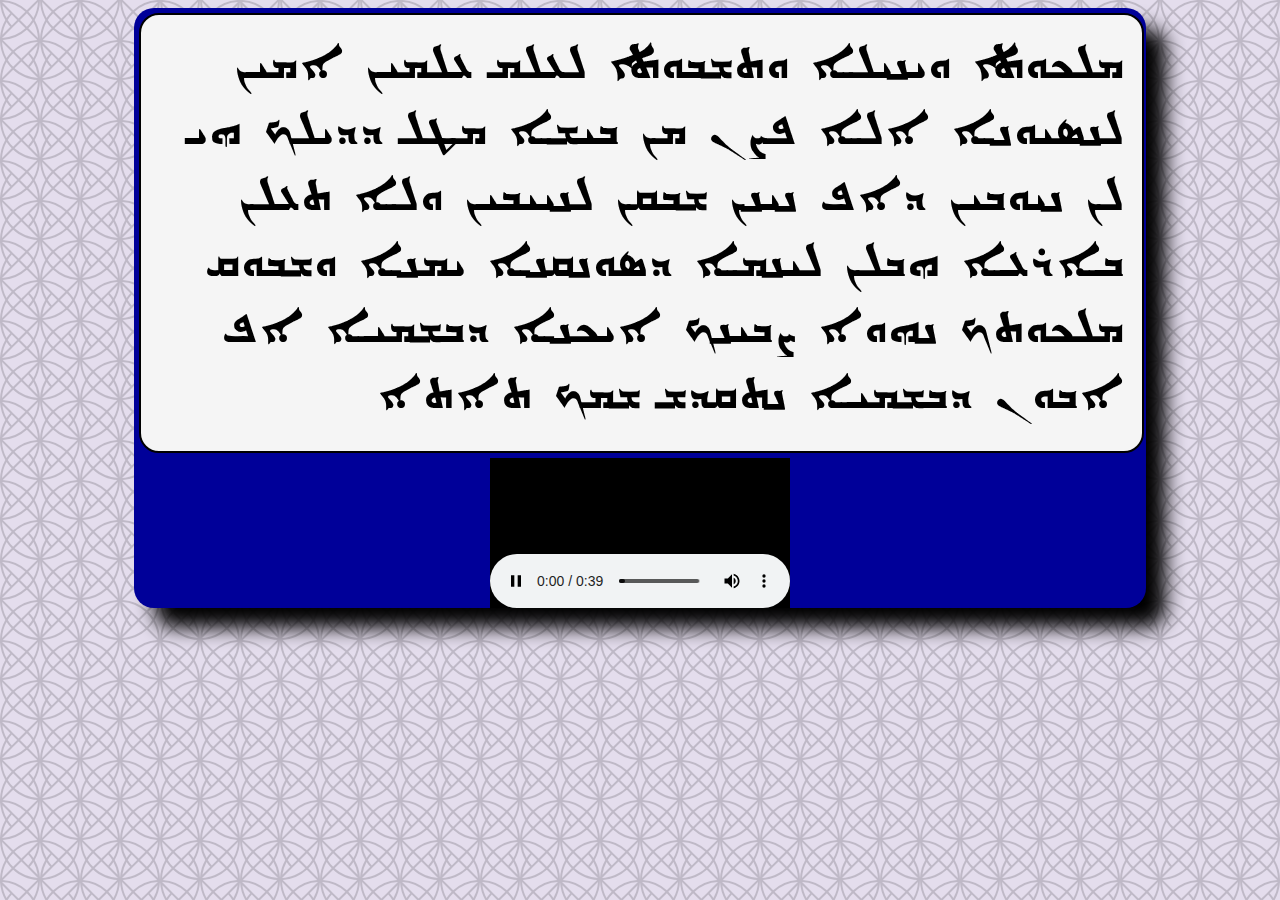
<file: index.html>
<!DOCTYPE html>
<html lang="en">
<head>
    <meta charset="UTF-8">
    <meta name="viewport" content="width=device-width, initial-scale=1.0">
    <title>Document</title>
    <link rel="stylesheet" href="style.css">
</head>
<body>
    <!-- <div class="syriac" id="estrangelo-alphabet">
    </div> -->

    <div id="wrapper">

        <div id="ofwrapper">
            <div class="syriac" id="our-father"> 
            </div>

            <div id="ofiframe">
                <iframe src="assets/audio/The Lord's Prayer - Native Aramaic Speaker.mp3" frameborder="0"></iframe>
            </div>
        </div>
        
    </div>
    <script src="app.js"></script>
</body>
</html>
</file>
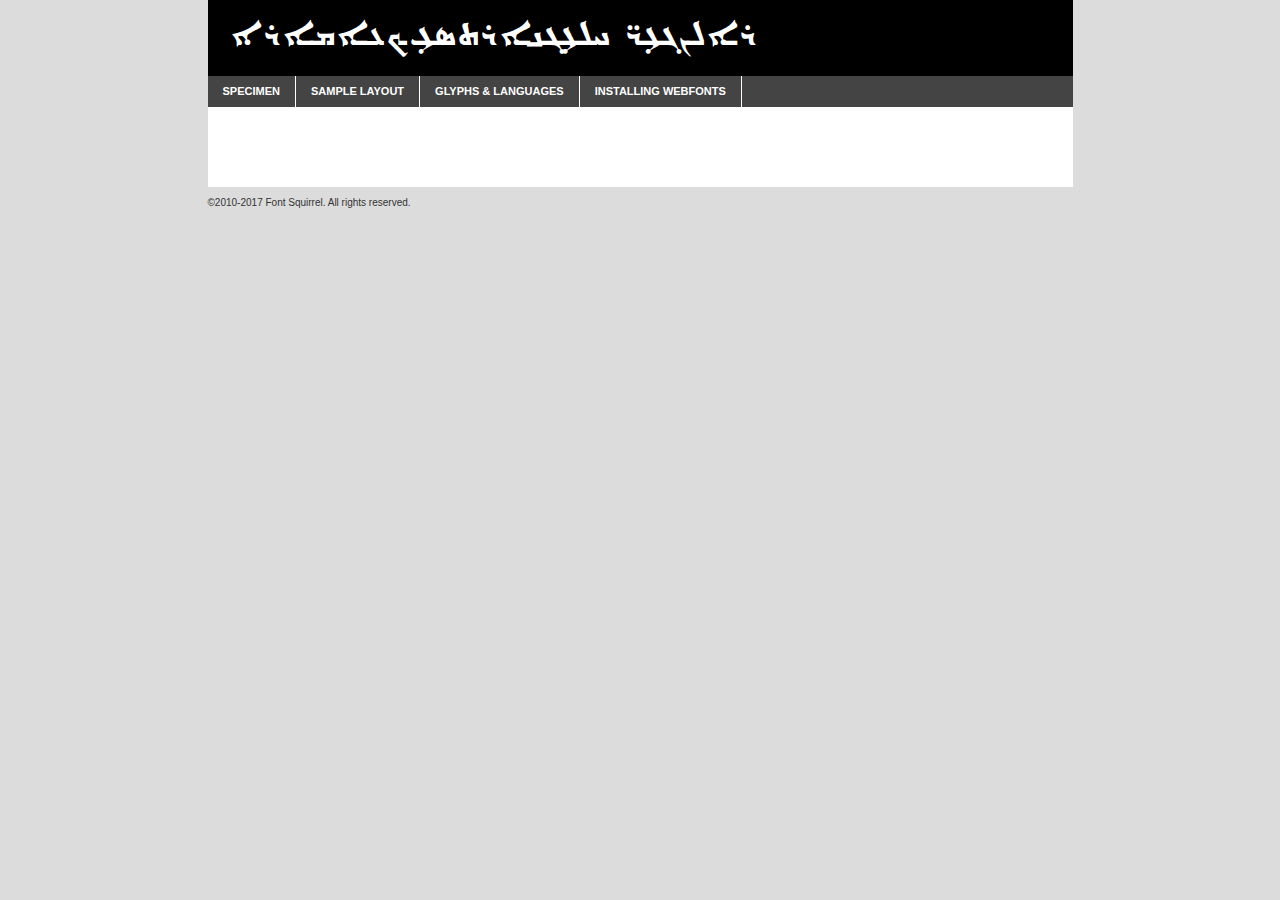
<file: webfontkit-20230824-175422/aramaicestrangelo-demo.html>
<!DOCTYPE html PUBLIC "-//W3C//DTD XHTML 1.0 Transitional//EN"
        "http://www.w3.org/TR/xhtml1/DTD/xhtml1-transitional.dtd">

<html xmlns="http://www.w3.org/1999/xhtml" xml:lang="en" lang="en">
<head>
    <meta http-equiv="Content-Type" content="text/html; charset=utf-8"/>
    <script src="http://ajax.googleapis.com/ajax/libs/jquery/1.7.2/jquery.min.js" type="text/javascript" charset="utf-8"></script>
    <script type="text/javascript">
		(function($) {
			$.fn.easyTabs = function(option) {
				var param = jQuery.extend({ fadeSpeed: 'fast', defaultContent: 1, activeClass: 'active' }, option);
				$(this).each(function() {
					var thisId = '#' + this.id;
					if ( param.defaultContent == '' )
					{
						param.defaultContent = 1;
					}
					if ( typeof param.defaultContent == 'number' )
					{
						var defaultTab = $(thisId + ' .tabs li:eq(' + (param.defaultContent - 1) + ') a').attr('href').substr(1);
					}
					else
					{
						var defaultTab = param.defaultContent;
					}
					$(thisId + ' .tabs li a').each(function() {
						var tabToHide = $(this).attr('href').substr(1);
						$('#' + tabToHide).addClass('easytabs-tab-content');
					});
					hideAll();
					changeContent(defaultTab);

					function hideAll() {$(thisId + ' .easytabs-tab-content').hide();}

					function changeContent(tabId)
					{
						hideAll();
						$(thisId + ' .tabs li').removeClass(param.activeClass);
						$(thisId + ' .tabs li a[href=#' + tabId + ']').closest('li').addClass(param.activeClass);
						if ( param.fadeSpeed != 'none' )
						{
							$(thisId + ' #' + tabId).fadeIn(param.fadeSpeed);
						}
						else
						{
							$(thisId + ' #' + tabId).show();
						}
					}

					$(thisId + ' .tabs li').click(function() {
						var tabId = $(this).find('a').attr('href').substr(1);
						changeContent(tabId);
						return false;
					});
				});
			}
		})(jQuery);
    </script>
    <link rel="stylesheet" href="specimen_files/specimen_stylesheet.css" type="text/css" charset="utf-8"/>
    <link rel="stylesheet" href="stylesheet.css" type="text/css" charset="utf-8"/>

    <style type="text/css">
        		body {
			font-family: 'aramaicestrangeloregular';
        		}

            </style>

    <title>AramaicEstrangelo Regular Specimen</title>


    <script type="text/javascript" charset="utf-8">
		$(document).ready(function() {
			$('#container').easyTabs({ defaultContent: 1 });
		});
    </script>
</head>

<body>
<div id="container">
    <div id="header">
		AramaicEstrangelo Regular    </div>
    <ul class="tabs">
        <li><a href="#specimen">Specimen</a></li>
        <li><a href="#layout">Sample Layout</a></li>
		        <li><a href="#glyphs">Glyphs &amp; Languages</a></li>
        <li><a href="#installing">Installing Webfonts</a></li>

    </ul>

    <div id="main_content">


        <div id="specimen">

            <div class="section">
                <div class="grid12 firstcol">
                    <div class="huge">AaBb</div>
                </div>
            </div>

            <div class="section">
                <div class="glyph_range">A&#x200B;B&#x200b;C&#x200b;D&#x200b;E&#x200b;F&#x200b;G&#x200b;H&#x200b;I&#x200b;J&#x200b;K&#x200b;L&#x200b;M&#x200b;N&#x200b;O&#x200b;P&#x200b;Q&#x200b;R&#x200b;S&#x200b;T&#x200b;U&#x200b;V&#x200b;W&#x200b;X&#x200b;Y&#x200b;Z&#x200b;a&#x200b;b&#x200b;c&#x200b;d&#x200b;e&#x200b;f&#x200b;g&#x200b;h&#x200b;i&#x200b;j&#x200b;k&#x200b;l&#x200b;m&#x200b;n&#x200b;o&#x200b;p&#x200b;q&#x200b;r&#x200b;s&#x200b;t&#x200b;u&#x200b;v&#x200b;w&#x200b;x&#x200b;y&#x200b;z&#x200b;1&#x200b;2&#x200b;3&#x200b;4&#x200b;5&#x200b;6&#x200b;7&#x200b;8&#x200b;9&#x200b;0&#x200b;&amp;&#x200b;.&#x200b;,&#x200b;?&#x200b;!&#x200b;&#64;&#x200b;(&#x200b;)&#x200b;#&#x200b;$&#x200b;%&#x200b;*&#x200b;+&#x200b;-&#x200b;=&#x200b;:&#x200b;;</div>
            </div>
            <div class="section">
                <div class="grid12 firstcol">
                    <table class="sample_table">
                        <tr>
                            <td>10</td>
                            <td class="size10">abcdefghijklmnopqrstuvwxyzABCDEFGHIJKLMNOPQRSTUVWXYZ0123456789abcdefghijklmnopqrstuvwxyzABCDEFGHIJKLMNOPQRSTUVWXYZ0123456789abcdefghijklmnopqrstuvwxyzABCDEFGHIJKLMNOPQRSTUVWXYZ</td>
                        </tr>
                        <tr>
                            <td>11</td>
                            <td class="size11">abcdefghijklmnopqrstuvwxyzABCDEFGHIJKLMNOPQRSTUVWXYZ0123456789abcdefghijklmnopqrstuvwxyzABCDEFGHIJKLMNOPQRSTUVWXYZ0123456789abcdefghijklmnopqrstuvwxyzABCDEFGHIJKLMNOPQRSTUVWXYZ</td>
                        </tr>
                        <tr>
                            <td>12</td>
                            <td class="size12">abcdefghijklmnopqrstuvwxyzABCDEFGHIJKLMNOPQRSTUVWXYZ0123456789abcdefghijklmnopqrstuvwxyzABCDEFGHIJKLMNOPQRSTUVWXYZ0123456789abcdefghijklmnopqrstuvwxyzABCDEFGHIJKLMNOPQRSTUVWXYZ</td>
                        </tr>
                        <tr>
                            <td>13</td>
                            <td class="size13">abcdefghijklmnopqrstuvwxyzABCDEFGHIJKLMNOPQRSTUVWXYZ0123456789abcdefghijklmnopqrstuvwxyzABCDEFGHIJKLMNOPQRSTUVWXYZ0123456789abcdefghijklmnopqrstuvwxyzABCDEFGHIJKLMNOPQRSTUVWXYZ</td>
                        </tr>
                        <tr>
                            <td>14</td>
                            <td class="size14">abcdefghijklmnopqrstuvwxyzABCDEFGHIJKLMNOPQRSTUVWXYZ0123456789abcdefghijklmnopqrstuvwxyzABCDEFGHIJKLMNOPQRSTUVWXYZ0123456789abcdefghijklmnopqrstuvwxyzABCDEFGHIJKLMNOPQRSTUVWXYZ</td>
                        </tr>
                        <tr>
                            <td>16</td>
                            <td class="size16">abcdefghijklmnopqrstuvwxyzABCDEFGHIJKLMNOPQRSTUVWXYZ0123456789abcdefghijklmnopqrstuvwxyzABCDEFGHIJKLMNOPQRSTUVWXYZ</td>
                        </tr>
                        <tr>
                            <td>18</td>
                            <td class="size18">abcdefghijklmnopqrstuvwxyzABCDEFGHIJKLMNOPQRSTUVWXYZ0123456789abcdefghijklmnopqrstuvwxyzABCDEFGHIJKLMNOPQRSTUVWXYZ</td>
                        </tr>
                        <tr>
                            <td>20</td>
                            <td class="size20">abcdefghijklmnopqrstuvwxyzABCDEFGHIJKLMNOPQRSTUVWXYZ0123456789abcdefghijklmnopqrstuvwxyzABCDEFGHIJKLMNOPQRSTUVWXYZ</td>
                        </tr>
                        <tr>
                            <td>24</td>
                            <td class="size24">abcdefghijklmnopqrstuvwxyzABCDEFGHIJKLMNOPQRSTUVWXYZ0123456789abcdefghijklmnopqrstuvwxyzABCDEFGHIJKLMNOPQRSTUVWXYZ</td>
                        </tr>
                        <tr>
                            <td>30</td>
                            <td class="size30">abcdefghijklmnopqrstuvwxyzABCDEFGHIJKLMNOPQRSTUVWXYZ0123456789abcdefghijklmnopqrstuvwxyzABCDEFGHIJKLMNOPQRSTUVWXYZ</td>
                        </tr>
                        <tr>
                            <td>36</td>
                            <td class="size36">abcdefghijklmnopqrstuvwxyzABCDEFGHIJKLMNOPQRSTUVWXYZ0123456789abcdefghijklmnopqrstuvwxyzABCDEFGHIJKLMNOPQRSTUVWXYZ</td>
                        </tr>
                        <tr>
                            <td>48</td>
                            <td class="size48">abcdefghijklmnopqrstuvwxyzABCDEFGHIJKLMNOPQRSTUVWXYZ0123456789abcdefghijklmnopqrstuvwxyzABCDEFGHIJKLMNOPQRSTUVWXYZ</td>
                        </tr>
                        <tr>
                            <td>60</td>
                            <td class="size60">abcdefghijklmnopqrstuvwxyzABCDEFGHIJKLMNOPQRSTUVWXYZ0123456789abcdefghijklmnopqrstuvwxyzABCDEFGHIJKLMNOPQRSTUVWXYZ</td>
                        </tr>
                        <tr>
                            <td>72</td>
                            <td class="size72">abcdefghijklmnopqrstuvwxyzABCDEFGHIJKLMNOPQRSTUVWXYZ0123456789abcdefghijklmnopqrstuvwxyzABCDEFGHIJKLMNOPQRSTUVWXYZ</td>
                        </tr>
                        <tr>
                            <td>90</td>
                            <td class="size90">abcdefghijklmnopqrstuvwxyzABCDEFGHIJKLMNOPQRSTUVWXYZ0123456789abcdefghijklmnopqrstuvwxyzABCDEFGHIJKLMNOPQRSTUVWXYZ</td>
                        </tr>
                    </table>

                </div>

            </div>


            <div class="section" id="bodycomparison">


                <div id="xheight">
                    <div class="fontbody">&#x25FC;&#x25FC;&#x25FC;&#x25FC;&#x25FC;&#x25FC;&#x25FC;&#x25FC;&#x25FC;&#x25FC;&#x25FC;&#x25FC;&#x25FC;&#x25FC;&#x25FC;&#x25FC;&#x25FC;&#x25FC;&#x25FC;&#x25FC;&#x25FC;&#x25FC;&#x25FC;&#x25FC;&#x25FC;&#x25FC;&#x25FC;&#x25FC;&#x25FC;&#x25FC;&#x25FC;&#x25FC;&#x25FC;&#x25FC;&#x25FC;&#x25FC;&#x25FC;&#x25FC;&#x25FC;&#x25FC;&#x25FC;&#x25FC;&#x25FC;&#x25FC;&#x25FC;&#x25FC;&#x25FC;&#x25FC;&#x25FC;&#x25FC;&#x25FC;&#x25FC;&#x25FC;&#x25FC;&#x25FC;&#x25FC;&#x25FC;&#x25FC;&#x25FC;&#x25FC;&#x25FC;&#x25FC;&#x25FC;&#x25FC;&#x25FC;&#x25FC;&#x25FC;&#x25FC;&#x25FC;&#x25FC;&#x25FC;&#x25FC;&#x25FC;&#x25FC;&#x25FC;&#x25FC;&#x25FC;&#x25FC;&#x25FC;&#x25FC;&#x25FC;&#x25FC;&#x25FC;&#x25FC;&#x25FC;&#x25FC;&#x25FC;&#x25FC;&#x25FC;&#x25FC;&#x25FC;&#x25FC;&#x25FC;&#x25FC;&#x25FC;&#x25FC;&#x25FC;&#x25FC;&#x25FC;body</div>
                    <div class="arialbody">body</div>
                    <div class="verdanabody">body</div>
                    <div class="georgiabody">body</div>
                </div>
                <div class="fontbody" style="z-index:1">
                    body<span>AramaicEstrangelo Regular</span>
                </div>
                <div class="arialbody" style="z-index:1">
                    body<span>Arial</span>
                </div>
                <div class="verdanabody" style="z-index:1">
                    body<span>Verdana</span>
                </div>
                <div class="georgiabody" style="z-index:1">
                    body<span>Georgia</span>
                </div>


            </div>


            <div class="section psample psample_row1" id="">

                <div class="grid2 firstcol">
                    <p class="size10"><span>10.</span>Aenean lacinia bibendum nulla sed consectetur. Fusce dapibus, tellus ac cursus commodo, tortor mauris condimentum nibh, ut fermentum massa justo sit amet risus. Nullam id dolor id nibh ultricies vehicula ut id elit. Cum sociis natoque penatibus et magnis dis parturient montes, nascetur ridiculus mus. Nulla vitae elit libero, a pharetra augue.</p>

                </div>
                <div class="grid3">
                    <p class="size11"><span>11.</span>Aenean lacinia bibendum nulla sed consectetur. Fusce dapibus, tellus ac cursus commodo, tortor mauris condimentum nibh, ut fermentum massa justo sit amet risus. Nullam id dolor id nibh ultricies vehicula ut id elit. Cum sociis natoque penatibus et magnis dis parturient montes, nascetur ridiculus mus. Nulla vitae elit libero, a pharetra augue.</p>

                </div>
                <div class="grid3">
                    <p class="size12"><span>12.</span>Aenean lacinia bibendum nulla sed consectetur. Fusce dapibus, tellus ac cursus commodo, tortor mauris condimentum nibh, ut fermentum massa justo sit amet risus. Nullam id dolor id nibh ultricies vehicula ut id elit. Cum sociis natoque penatibus et magnis dis parturient montes, nascetur ridiculus mus. Nulla vitae elit libero, a pharetra augue.</p>

                </div>
                <div class="grid4">
                    <p class="size13"><span>13.</span>Aenean lacinia bibendum nulla sed consectetur. Fusce dapibus, tellus ac cursus commodo, tortor mauris condimentum nibh, ut fermentum massa justo sit amet risus. Nullam id dolor id nibh ultricies vehicula ut id elit. Cum sociis natoque penatibus et magnis dis parturient montes, nascetur ridiculus mus. Nulla vitae elit libero, a pharetra augue.</p>

                </div>
                <div class="white_blend"></div>

            </div>
            <div class="section psample psample_row2" id="">
                <div class="grid3 firstcol">
                    <p class="size14"><span>14.</span>Aenean lacinia bibendum nulla sed consectetur. Fusce dapibus, tellus ac cursus commodo, tortor mauris condimentum nibh, ut fermentum massa justo sit amet risus. Nullam id dolor id nibh ultricies vehicula ut id elit. Cum sociis natoque penatibus et magnis dis parturient montes, nascetur ridiculus mus. Nulla vitae elit libero, a pharetra augue.</p>

                </div>
                <div class="grid4">
                    <p class="size16"><span>16.</span>Aenean lacinia bibendum nulla sed consectetur. Fusce dapibus, tellus ac cursus commodo, tortor mauris condimentum nibh, ut fermentum massa justo sit amet risus. Nullam id dolor id nibh ultricies vehicula ut id elit. Cum sociis natoque penatibus et magnis dis parturient montes, nascetur ridiculus mus. Nulla vitae elit libero, a pharetra augue.</p>

                </div>
                <div class="grid5">
                    <p class="size18"><span>18.</span>Aenean lacinia bibendum nulla sed consectetur. Fusce dapibus, tellus ac cursus commodo, tortor mauris condimentum nibh, ut fermentum massa justo sit amet risus. Nullam id dolor id nibh ultricies vehicula ut id elit. Cum sociis natoque penatibus et magnis dis parturient montes, nascetur ridiculus mus. Nulla vitae elit libero, a pharetra augue.</p>

                </div>

                <div class="white_blend"></div>

            </div>

            <div class="section psample psample_row3" id="">
                <div class="grid5 firstcol">
                    <p class="size20"><span>20.</span>Aenean lacinia bibendum nulla sed consectetur. Fusce dapibus, tellus ac cursus commodo, tortor mauris condimentum nibh, ut fermentum massa justo sit amet risus. Nullam id dolor id nibh ultricies vehicula ut id elit. Cum sociis natoque penatibus et magnis dis parturient montes, nascetur ridiculus mus. Nulla vitae elit libero, a pharetra augue.</p>
                </div>
                <div class="grid7">
                    <p class="size24"><span>24.</span>Aenean lacinia bibendum nulla sed consectetur. Fusce dapibus, tellus ac cursus commodo, tortor mauris condimentum nibh, ut fermentum massa justo sit amet risus. Nullam id dolor id nibh ultricies vehicula ut id elit. Cum sociis natoque penatibus et magnis dis parturient montes, nascetur ridiculus mus. Nulla vitae elit libero, a pharetra augue.</p>
                </div>

                <div class="white_blend"></div>

            </div>

            <div class="section psample psample_row4" id="">
                <div class="grid12 firstcol">
                    <p class="size30"><span>30.</span>Aenean lacinia bibendum nulla sed consectetur. Fusce dapibus, tellus ac cursus commodo, tortor mauris condimentum nibh, ut fermentum massa justo sit amet risus. Nullam id dolor id nibh ultricies vehicula ut id elit. Cum sociis natoque penatibus et magnis dis parturient montes, nascetur ridiculus mus. Nulla vitae elit libero, a pharetra augue.</p>
                </div>
                <div class="white_blend"></div>

            </div>


            <div class="section psample psample_row1 fullreverse">
                <div class="grid2 firstcol">
                    <p class="size10"><span>10.</span>Aenean lacinia bibendum nulla sed consectetur. Fusce dapibus, tellus ac cursus commodo, tortor mauris condimentum nibh, ut fermentum massa justo sit amet risus. Nullam id dolor id nibh ultricies vehicula ut id elit. Cum sociis natoque penatibus et magnis dis parturient montes, nascetur ridiculus mus. Nulla vitae elit libero, a pharetra augue.</p>

                </div>
                <div class="grid3">
                    <p class="size11"><span>11.</span>Aenean lacinia bibendum nulla sed consectetur. Fusce dapibus, tellus ac cursus commodo, tortor mauris condimentum nibh, ut fermentum massa justo sit amet risus. Nullam id dolor id nibh ultricies vehicula ut id elit. Cum sociis natoque penatibus et magnis dis parturient montes, nascetur ridiculus mus. Nulla vitae elit libero, a pharetra augue.</p>

                </div>
                <div class="grid3">
                    <p class="size12"><span>12.</span>Aenean lacinia bibendum nulla sed consectetur. Fusce dapibus, tellus ac cursus commodo, tortor mauris condimentum nibh, ut fermentum massa justo sit amet risus. Nullam id dolor id nibh ultricies vehicula ut id elit. Cum sociis natoque penatibus et magnis dis parturient montes, nascetur ridiculus mus. Nulla vitae elit libero, a pharetra augue.</p>

                </div>
                <div class="grid4">
                    <p class="size13"><span>13.</span>Aenean lacinia bibendum nulla sed consectetur. Fusce dapibus, tellus ac cursus commodo, tortor mauris condimentum nibh, ut fermentum massa justo sit amet risus. Nullam id dolor id nibh ultricies vehicula ut id elit. Cum sociis natoque penatibus et magnis dis parturient montes, nascetur ridiculus mus. Nulla vitae elit libero, a pharetra augue.</p>

                </div>
                <div class="black_blend"></div>

            </div>

            <div class="section psample psample_row2 fullreverse">
                <div class="grid3 firstcol">
                    <p class="size14"><span>14.</span>Aenean lacinia bibendum nulla sed consectetur. Fusce dapibus, tellus ac cursus commodo, tortor mauris condimentum nibh, ut fermentum massa justo sit amet risus. Nullam id dolor id nibh ultricies vehicula ut id elit. Cum sociis natoque penatibus et magnis dis parturient montes, nascetur ridiculus mus. Nulla vitae elit libero, a pharetra augue.</p>

                </div>
                <div class="grid4">
                    <p class="size16"><span>16.</span>Aenean lacinia bibendum nulla sed consectetur. Fusce dapibus, tellus ac cursus commodo, tortor mauris condimentum nibh, ut fermentum massa justo sit amet risus. Nullam id dolor id nibh ultricies vehicula ut id elit. Cum sociis natoque penatibus et magnis dis parturient montes, nascetur ridiculus mus. Nulla vitae elit libero, a pharetra augue.</p>

                </div>
                <div class="grid5">
                    <p class="size18"><span>18.</span>Aenean lacinia bibendum nulla sed consectetur. Fusce dapibus, tellus ac cursus commodo, tortor mauris condimentum nibh, ut fermentum massa justo sit amet risus. Nullam id dolor id nibh ultricies vehicula ut id elit. Cum sociis natoque penatibus et magnis dis parturient montes, nascetur ridiculus mus. Nulla vitae elit libero, a pharetra augue.</p>

                </div>
                <div class="black_blend"></div>

            </div>

            <div class="section psample fullreverse psample_row3" id="">
                <div class="grid5 firstcol">
                    <p class="size20"><span>20.</span>Aenean lacinia bibendum nulla sed consectetur. Fusce dapibus, tellus ac cursus commodo, tortor mauris condimentum nibh, ut fermentum massa justo sit amet risus. Nullam id dolor id nibh ultricies vehicula ut id elit. Cum sociis natoque penatibus et magnis dis parturient montes, nascetur ridiculus mus. Nulla vitae elit libero, a pharetra augue.</p>
                </div>
                <div class="grid7">
                    <p class="size24"><span>24.</span>Aenean lacinia bibendum nulla sed consectetur. Fusce dapibus, tellus ac cursus commodo, tortor mauris condimentum nibh, ut fermentum massa justo sit amet risus. Nullam id dolor id nibh ultricies vehicula ut id elit. Cum sociis natoque penatibus et magnis dis parturient montes, nascetur ridiculus mus. Nulla vitae elit libero, a pharetra augue.</p>
                </div>

                <div class="black_blend"></div>

            </div>

            <div class="section psample fullreverse psample_row4" id="" style="border-bottom: 20px #000 solid;">
                <div class="grid12 firstcol">
                    <p class="size30"><span>30.</span>Aenean lacinia bibendum nulla sed consectetur. Fusce dapibus, tellus ac cursus commodo, tortor mauris condimentum nibh, ut fermentum massa justo sit amet risus. Nullam id dolor id nibh ultricies vehicula ut id elit. Cum sociis natoque penatibus et magnis dis parturient montes, nascetur ridiculus mus. Nulla vitae elit libero, a pharetra augue.</p>
                </div>
                <div class="black_blend"></div>

            </div>


        </div>

        <div id="layout">

            <div class="section">

                <div class="grid12 firstcol">
                    <h1>Lorem Ipsum Dolor</h1>
                    <h2>Etiam porta sem malesuada magna mollis euismod</h2>

                    <p class="byline">By <a href="#link">Aenean Lacinia</a></p>
                </div>
            </div>
            <div class="section">
                <div class="grid8 firstcol">
                    <p class="large">Donec sed odio dui. Morbi leo risus, porta ac consectetur ac, vestibulum at eros. Fusce dapibus, tellus ac cursus commodo, tortor mauris condimentum nibh, ut fermentum massa justo sit amet risus. </p>


                    <h3>Pellentesque ornare sem</h3>

                    <p>Maecenas sed diam eget risus varius blandit sit amet non magna. Maecenas faucibus mollis interdum. Donec ullamcorper nulla non metus auctor fringilla. Nullam id dolor id nibh ultricies vehicula ut id elit. Nullam id dolor id nibh ultricies vehicula ut id elit. </p>

                    <p>Aenean eu leo quam. Pellentesque ornare sem lacinia quam venenatis vestibulum. Lorem ipsum dolor sit amet, consectetur adipiscing elit. Cum sociis natoque penatibus et magnis dis parturient montes, nascetur ridiculus mus. </p>

                    <p>Nulla vitae elit libero, a pharetra augue. Praesent commodo cursus magna, vel scelerisque nisl consectetur et. Aenean lacinia bibendum nulla sed consectetur. </p>

                    <p>Nullam quis risus eget urna mollis ornare vel eu leo. Nullam quis risus eget urna mollis ornare vel eu leo. Maecenas sed diam eget risus varius blandit sit amet non magna. Donec ullamcorper nulla non metus auctor fringilla. </p>

                    <h3>Cras mattis consectetur</h3>

                    <p>Aenean eu leo quam. Pellentesque ornare sem lacinia quam venenatis vestibulum. Aenean lacinia bibendum nulla sed consectetur. Integer posuere erat a ante venenatis dapibus posuere velit aliquet. Cras mattis consectetur purus sit amet fermentum. </p>

                    <p>Nullam id dolor id nibh ultricies vehicula ut id elit. Nullam quis risus eget urna mollis ornare vel eu leo. Cras mattis consectetur purus sit amet fermentum.</p>
                </div>

                <div class="grid4 sidebar">

                    <div class="box reverse">
                        <p class="last">Nullam quis risus eget urna mollis ornare vel eu leo. Donec ullamcorper nulla non metus auctor fringilla. Cras mattis consectetur purus sit amet fermentum. Sed posuere consectetur est at lobortis. Lorem ipsum dolor sit amet, consectetur adipiscing elit. </p>
                    </div>

                    <p class="caption">Maecenas sed diam eget risus varius.</p>

                    <p>Vestibulum id ligula porta felis euismod semper. Integer posuere erat a ante venenatis dapibus posuere velit aliquet. Vestibulum id ligula porta felis euismod semper. Sed posuere consectetur est at lobortis. Maecenas sed diam eget risus varius blandit sit amet non magna. Fusce dapibus, tellus ac cursus commodo, tortor mauris condimentum nibh, ut fermentum massa justo sit amet risus. </p>


                    <p>Duis mollis, est non commodo luctus, nisi erat porttitor ligula, eget lacinia odio sem nec elit. Aenean lacinia bibendum nulla sed consectetur. Vivamus sagittis lacus vel augue laoreet rutrum faucibus dolor auctor. Aenean lacinia bibendum nulla sed consectetur. Nullam quis risus eget urna mollis ornare vel eu leo. </p>

                    <p>Praesent commodo cursus magna, vel scelerisque nisl consectetur et. Donec ullamcorper nulla non metus auctor fringilla. Maecenas faucibus mollis interdum. Fusce dapibus, tellus ac cursus commodo, tortor mauris condimentum nibh, ut fermentum massa justo sit amet risus. </p>

                </div>
            </div>

        </div>


		

        <div id="glyphs">
            <div class="section">
                <div class="grid12 firstcol">

                    <h1>Language Support</h1>
                    <p>The subset of AramaicEstrangelo Regular in this kit supports the following languages:<br/>

						English, Arrernte, Bislama, Cebuano, Fijian, Gilbertese, Hmong, Ibanag, Iloko_ilokano, Interglossa_glosa, Interlingua, Lojban, Norfolk_pitcairnese, Oromo, Rotokas, Seychelles_creole, Shona, Somali, Southern_ndebele, Swahili, Swati_swazi, Tok_pisin, Warlpiri, Xhosa, Zulu, Latinbasic, Ubasic, Demo                    </p>
                    <h1>Glyph Chart</h1>
                    <p>The subset of AramaicEstrangelo Regular in this kit includes all the glyphs listed below. Unicode entities are included above each glyph to help you insert individual characters into your layout.</p>
                    <div id="glyph_chart">

																				                                <div><p>&amp;#32;</p>&#32;</div>
																				                                <div><p>&amp;#33;</p>&#33;</div>
																				                                <div><p>&amp;#34;</p>&#34;</div>
																				                                <div><p>&amp;#35;</p>&#35;</div>
																				                                <div><p>&amp;#36;</p>&#36;</div>
																				                                <div><p>&amp;#37;</p>&#37;</div>
																				                                <div><p>&amp;#38;</p>&#38;</div>
																				                                <div><p>&amp;#39;</p>&#39;</div>
																				                                <div><p>&amp;#40;</p>&#40;</div>
																				                                <div><p>&amp;#41;</p>&#41;</div>
																				                                <div><p>&amp;#42;</p>&#42;</div>
																				                                <div><p>&amp;#43;</p>&#43;</div>
																				                                <div><p>&amp;#44;</p>&#44;</div>
																				                                <div><p>&amp;#45;</p>&#45;</div>
																				                                <div><p>&amp;#46;</p>&#46;</div>
																				                                <div><p>&amp;#47;</p>&#47;</div>
																				                                <div><p>&amp;#48;</p>&#48;</div>
																				                                <div><p>&amp;#49;</p>&#49;</div>
																				                                <div><p>&amp;#50;</p>&#50;</div>
																				                                <div><p>&amp;#51;</p>&#51;</div>
																				                                <div><p>&amp;#52;</p>&#52;</div>
																				                                <div><p>&amp;#53;</p>&#53;</div>
																				                                <div><p>&amp;#54;</p>&#54;</div>
																				                                <div><p>&amp;#55;</p>&#55;</div>
																				                                <div><p>&amp;#56;</p>&#56;</div>
																				                                <div><p>&amp;#57;</p>&#57;</div>
																				                                <div><p>&amp;#58;</p>&#58;</div>
																				                                <div><p>&amp;#59;</p>&#59;</div>
																				                                <div><p>&amp;#60;</p>&#60;</div>
																				                                <div><p>&amp;#61;</p>&#61;</div>
																				                                <div><p>&amp;#62;</p>&#62;</div>
																				                                <div><p>&amp;#63;</p>&#63;</div>
																				                                <div><p>&amp;#64;</p>&#64;</div>
																				                                <div><p>&amp;#65;</p>&#65;</div>
																				                                <div><p>&amp;#66;</p>&#66;</div>
																				                                <div><p>&amp;#67;</p>&#67;</div>
																				                                <div><p>&amp;#68;</p>&#68;</div>
																				                                <div><p>&amp;#69;</p>&#69;</div>
																				                                <div><p>&amp;#70;</p>&#70;</div>
																				                                <div><p>&amp;#71;</p>&#71;</div>
																				                                <div><p>&amp;#72;</p>&#72;</div>
																				                                <div><p>&amp;#73;</p>&#73;</div>
																				                                <div><p>&amp;#74;</p>&#74;</div>
																				                                <div><p>&amp;#75;</p>&#75;</div>
																				                                <div><p>&amp;#76;</p>&#76;</div>
																				                                <div><p>&amp;#77;</p>&#77;</div>
																				                                <div><p>&amp;#78;</p>&#78;</div>
																				                                <div><p>&amp;#79;</p>&#79;</div>
																				                                <div><p>&amp;#80;</p>&#80;</div>
																				                                <div><p>&amp;#81;</p>&#81;</div>
																				                                <div><p>&amp;#82;</p>&#82;</div>
																				                                <div><p>&amp;#83;</p>&#83;</div>
																				                                <div><p>&amp;#84;</p>&#84;</div>
																				                                <div><p>&amp;#85;</p>&#85;</div>
																				                                <div><p>&amp;#86;</p>&#86;</div>
																				                                <div><p>&amp;#87;</p>&#87;</div>
																				                                <div><p>&amp;#88;</p>&#88;</div>
																				                                <div><p>&amp;#89;</p>&#89;</div>
																				                                <div><p>&amp;#90;</p>&#90;</div>
																				                                <div><p>&amp;#91;</p>&#91;</div>
																				                                <div><p>&amp;#92;</p>&#92;</div>
																				                                <div><p>&amp;#93;</p>&#93;</div>
																				                                <div><p>&amp;#94;</p>&#94;</div>
																				                                <div><p>&amp;#95;</p>&#95;</div>
																				                                <div><p>&amp;#96;</p>&#96;</div>
																				                                <div><p>&amp;#97;</p>&#97;</div>
																				                                <div><p>&amp;#98;</p>&#98;</div>
																				                                <div><p>&amp;#99;</p>&#99;</div>
																				                                <div><p>&amp;#100;</p>&#100;</div>
																				                                <div><p>&amp;#101;</p>&#101;</div>
																				                                <div><p>&amp;#102;</p>&#102;</div>
																				                                <div><p>&amp;#103;</p>&#103;</div>
																				                                <div><p>&amp;#104;</p>&#104;</div>
																				                                <div><p>&amp;#105;</p>&#105;</div>
																				                                <div><p>&amp;#106;</p>&#106;</div>
																				                                <div><p>&amp;#107;</p>&#107;</div>
																				                                <div><p>&amp;#108;</p>&#108;</div>
																				                                <div><p>&amp;#109;</p>&#109;</div>
																				                                <div><p>&amp;#110;</p>&#110;</div>
																				                                <div><p>&amp;#111;</p>&#111;</div>
																				                                <div><p>&amp;#112;</p>&#112;</div>
																				                                <div><p>&amp;#113;</p>&#113;</div>
																				                                <div><p>&amp;#114;</p>&#114;</div>
																				                                <div><p>&amp;#115;</p>&#115;</div>
																				                                <div><p>&amp;#116;</p>&#116;</div>
																				                                <div><p>&amp;#117;</p>&#117;</div>
																				                                <div><p>&amp;#118;</p>&#118;</div>
																				                                <div><p>&amp;#119;</p>&#119;</div>
																				                                <div><p>&amp;#120;</p>&#120;</div>
																				                                <div><p>&amp;#121;</p>&#121;</div>
																				                                <div><p>&amp;#122;</p>&#122;</div>
																				                                <div><p>&amp;#123;</p>&#123;</div>
																				                                <div><p>&amp;#124;</p>&#124;</div>
																				                                <div><p>&amp;#125;</p>&#125;</div>
																				                                <div><p>&amp;#126;</p>&#126;</div>
																				                                <div><p>&amp;#160;</p>&#160;</div>
																				                                <div><p>&amp;#167;</p>&#167;</div>
																				                                <div><p>&amp;#171;</p>&#171;</div>
																				                                <div><p>&amp;#173;</p>&#173;</div>
																				                                <div><p>&amp;#176;</p>&#176;</div>
																				                                <div><p>&amp;#180;</p>&#180;</div>
																				                                <div><p>&amp;#187;</p>&#187;</div>
																				                                <div><p>&amp;#196;</p>&#196;</div>
																				                                <div><p>&amp;#220;</p>&#220;</div>
																				                                <div><p>&amp;#223;</p>&#223;</div>
																				                                <div><p>&amp;#228;</p>&#228;</div>
																				                                <div><p>&amp;#252;</p>&#252;</div>
																				                                <div><p>&amp;#710;</p>&#710;</div>
																				                                <div><p>&amp;#8192;</p>&#8192;</div>
																				                                <div><p>&amp;#8193;</p>&#8193;</div>
																				                                <div><p>&amp;#8194;</p>&#8194;</div>
																				                                <div><p>&amp;#8195;</p>&#8195;</div>
																				                                <div><p>&amp;#8196;</p>&#8196;</div>
																				                                <div><p>&amp;#8197;</p>&#8197;</div>
																				                                <div><p>&amp;#8198;</p>&#8198;</div>
																				                                <div><p>&amp;#8199;</p>&#8199;</div>
																				                                <div><p>&amp;#8200;</p>&#8200;</div>
																				                                <div><p>&amp;#8201;</p>&#8201;</div>
																				                                <div><p>&amp;#8202;</p>&#8202;</div>
																				                                <div><p>&amp;#8208;</p>&#8208;</div>
																				                                <div><p>&amp;#8209;</p>&#8209;</div>
																				                                <div><p>&amp;#8210;</p>&#8210;</div>
																				                                <div><p>&amp;#8211;</p>&#8211;</div>
																				                                <div><p>&amp;#8212;</p>&#8212;</div>
																				                                <div><p>&amp;#8239;</p>&#8239;</div>
																				                                <div><p>&amp;#8287;</p>&#8287;</div>
																				                                <div><p>&amp;#9724;</p>&#9724;</div>
																																																										                    </div>
                </div>


            </div>
        </div>


        <div id="specs">

        </div>

        <div id="installing">
            <div class="section">
                <div class="grid7 firstcol">
                    <h1>Installing Webfonts</h1>

                    <p>Webfonts are supported by all major browser platforms but not all in the same way. There are currently four different font formats that must be included in order to target all browsers. This includes TTF, WOFF, EOT and SVG.</p>

                    <h2>1. Upload your webfonts</h2>
                    <p>You must upload your webfont kit to your website. They should be in or near the same directory as your CSS files.</p>

                    <h2>2. Include the webfont stylesheet</h2>
                    <p>A special CSS @font-face declaration helps the various browsers select the appropriate font it needs without causing you a bunch of headaches. Learn more about this syntax by reading the <a href="https://www.fontspring.com/blog/further-hardening-of-the-bulletproof-syntax">Fontspring blog post</a> about it. The code for it is as follows:</p>


                    <code>
                        @font-face{
                        font-family: 'MyWebFont';
                        src: url('WebFont.eot');
                        src: url('WebFont.eot?#iefix') format('embedded-opentype'),
                        url('WebFont.woff') format('woff'),
                        url('WebFont.ttf') format('truetype'),
                        url('WebFont.svg#webfont') format('svg');
                        }
                    </code>

                    <p>We've already gone ahead and generated the code for you. All you have to do is link to the stylesheet in your HTML, like this:</p>
                    <code>&lt;link rel=&quot;stylesheet&quot; href=&quot;stylesheet.css&quot; type=&quot;text/css&quot; charset=&quot;utf-8&quot; /&gt;</code>

                    <h2>3. Modify your own stylesheet</h2>
                    <p>To take advantage of your new fonts, you must tell your stylesheet to use them. Look at the original @font-face declaration above and find the property called "font-family." The name linked there will be what you use to reference the font. Prepend that webfont name to the font stack in the "font-family" property, inside the selector you want to change. For example:</p>
                    <code>p { font-family: 'WebFont', Arial, sans-serif; }</code>

                    <h2>4. Test</h2>
                    <p>Getting webfonts to work cross-browser <em>can</em> be tricky. Use the information in the sidebar to help you if you find that fonts aren't loading in a particular browser.</p>
                </div>

                <div class="grid5 sidebar">
                    <div class="box">
                        <h2>Troubleshooting<br/>Font-Face Problems</h2>
                        <p>Having trouble getting your webfonts to load in your new website? Here are some tips to sort out what might be the problem.</p>

                        <h3>Fonts not showing in any browser</h3>

                        <p>This sounds like you need to work on the plumbing. You either did not upload the fonts to the correct directory, or you did not link the fonts properly in the CSS. If you've confirmed that all this is correct and you still have a problem, take a look at your .htaccess file and see if requests are getting intercepted.</p>

                        <h3>Fonts not loading in iPhone or iPad</h3>

                        <p>The most common problem here is that you are serving the fonts from an IIS server. IIS refuses to serve files that have unknown MIME types. If that is the case, you must set the MIME type for SVG to "image/svg+xml" in the server settings. Follow these instructions from Microsoft if you need help.</p>

                        <h3>Fonts not loading in Firefox</h3>

                        <p>The primary reason for this failure? You are still using a version Firefox older than 3.5. So upgrade already! If that isn't it, then you are very likely serving fonts from a different domain. Firefox requires that all font assets be served from the same domain. Lastly it is possible that you need to add WOFF to your list of MIME types (if you are serving via IIS.)</p>

                        <h3>Fonts not loading in IE</h3>

                        <p>Are you looking at Internet Explorer on an actual Windows machine or are you cheating by using a service like Adobe BrowserLab? Many of these screenshot services do not render @font-face for IE. Best to test it on a real machine.</p>

                        <h3>Fonts not loading in IE9</h3>

                        <p>IE9, like Firefox, requires that fonts be served from the same domain as the website. Make sure that is the case.</p>
                    </div>
                </div>
            </div>

        </div>

    </div>
    <div id="footer">
        <p>&copy;2010-2017 Font Squirrel. All rights reserved.</p>
    </div>
</div>
</body>
</html>
</file>
<file: style.css>
@font-face {
    font-family: 'Estrangelo';
    font-weight: 400;
    src: url('assets/fonts/aramaicestrangelo-webfont.woff') format('woff'); 
} 

.syriac {
    font-family: Estrangelo;
    direction: rtl;
    font-size: 50px;
    background-color: whitesmoke;
    width: 95%;
    padding: 20px;
    border: 2px solid black;
    border-radius: 20px;
    /* box-shadow: 10px 10px 10px; */
    margin: 5px; 
}

body {
    background-color: #e4dded;
    background-image: url("data:image/svg+xml,%3Csvg xmlns='http://www.w3.org/2000/svg' width='80' height='80' viewBox='0 0 80 80'%3E%3Cg fill-rule='evenodd'%3E%3Cg id='church-on-sunday' fill='%23000000' fill-opacity='0.16'%3E%3Cpath d='M77.17 0H80v2.83l-.1.1A39.9 39.9 0 0 1 74.64 20a39.9 39.9 0 0 1 5.24 17.06l.11.11v2.89c-.01 6.9-1.8 13.79-5.35 19.94A39.96 39.96 0 0 1 80 79.94V80h-2.83L66.84 69.66a39.83 39.83 0 0 1-24.1 10.25l.09.09h-5.66l.1-.1c-8.7-.58-17.22-4-24.1-10.23L2.82 80H0V79.94c.01-6.9 1.8-13.8 5.35-19.94A39.96 39.96 0 0 1 0 40.06V37.17l.1-.1A39.9 39.9 0 0 1 5.36 20 39.9 39.9 0 0 1 .1 2.94L0 2.83V0h2.83l-.1.1a39.83 39.83 0 0 1 24.1 10.24L37.18 0H40c0 6.92-1.78 13.83-5.35 20A39.96 39.96 0 0 1 40 40c0-6.92 1.78-13.83 5.35-20A39.96 39.96 0 0 1 40 0h2.83l10.33 10.34A39.83 39.83 0 0 1 77.26.09L77.17 0zm.77 77.94c-.3-5.52-1.8-11-4.49-16a40.18 40.18 0 0 1-5.17 6.34l9.66 9.66zm-12.52-9.7l-6.83-6.83-5.46 5.46-1.41 1.41-9.66 9.66c8.4-.45 16.69-3.68 23.36-9.7zm-23.07 6.58l7.99-7.98a40.05 40.05 0 0 1-3.79-4.9 37.88 37.88 0 0 0-4.2 12.88zM47.68 60a37.98 37.98 0 0 0 4.07 5.42L57.17 60l-5.42-5.42A38 38 0 0 0 47.68 60zm2.66-6.84a40.06 40.06 0 0 0-3.79 4.9 37.88 37.88 0 0 1-4.2-12.88l7.99 7.98zm1.38-1.44l1.41 1.41 5.46 5.46 6.83-6.84a37.85 37.85 0 0 0-23.36-9.7l9.66 9.67zM60 60l6.87 6.87A38.1 38.1 0 0 0 72.32 60a38.11 38.11 0 0 0-5.45-6.87L60 60zm-14.65 0a39.9 39.9 0 0 0-5.24 17.06l-.11.11-.1-.1A39.9 39.9 0 0 0 34.64 60a39.9 39.9 0 0 0 5.24-17.06l.11-.11.1.1A39.9 39.9 0 0 0 45.36 60zm9.23-48.25a37.85 37.85 0 0 1 23.36-9.7l-9.66 9.67-1.41 1.41-5.46 5.46-6.83-6.84zm13.67 13.67L62.83 20l5.42-5.42A38 38 0 0 1 72.32 20a37.98 37.98 0 0 1-4.07 5.42zm5.2-3.47a40.05 40.05 0 0 1-3.79 4.89l7.99 7.98c-.61-4.45-2.01-8.82-4.2-12.87zm-6.58 4.92l1.41 1.41 9.66 9.66a37.85 37.85 0 0 1-23.36-9.7l6.83-6.83 5.46 5.46zM53.13 13.13L60 20l-6.87 6.87A38.11 38.11 0 0 1 47.68 20a38.1 38.1 0 0 1 5.45-6.87zm-1.41-1.41l-9.66-9.66c.3 5.52 1.8 11 4.49 16a40.18 40.18 0 0 1 5.17-6.34zm-9.66 26.22c.3-5.52 1.8-11 4.49-16a40.18 40.18 0 0 0 5.17 6.34l-9.66 9.66zm26.22 13.78l9.66-9.66c-.3 5.52-1.8 11-4.49 16a40.18 40.18 0 0 0-5.17-6.34zm8.98-11.81L66.84 50.34a39.83 39.83 0 0 0-24.1-10.25l10.42-10.43a39.83 39.83 0 0 0 24.1 10.25zm-7.6-26.75a40.06 40.06 0 0 1 3.79 4.9 37.88 37.88 0 0 0 4.2-12.88l-7.99 7.98zm-31.72 28.9c-8.4.45-16.69 3.68-23.36 9.7l6.83 6.83 5.46-5.46 1.41-1.41 9.66-9.66zM22.83 60l5.42 5.42c1.54-1.7 2.9-3.52 4.07-5.42a38 38 0 0 0-4.07-5.42L22.83 60zm5.45 8.28l-1.41-1.41-5.46-5.46-6.83 6.84a37.85 37.85 0 0 0 23.36 9.7l-9.66-9.67zm9.37 6.54l-7.99-7.98a40.05 40.05 0 0 0 3.79-4.9 37.88 37.88 0 0 1 4.2 12.88zM20 60l-6.87-6.87A38.11 38.11 0 0 0 7.68 60a38.11 38.11 0 0 0 5.45 6.87L20 60zm17.26-19.9L26.84 29.65a39.83 39.83 0 0 1-24.1 10.25l10.42 10.43a39.83 39.83 0 0 1 24.1-10.25zm-35.2 1.96l9.66 9.66a40.18 40.18 0 0 0-5.17 6.33c-2.7-5-4.2-10.47-4.5-16zm4.49 19.89c-2.7 5-4.2 10.47-4.5 16l9.67-9.67a40.18 40.18 0 0 1-5.17-6.33zm31.1-16.77c-.61 4.45-2.01 8.82-4.2 12.87a40.06 40.06 0 0 0-3.79-4.89l7.99-7.98zm-4.2-23.23c2.7 5 4.2 10.47 4.5 16l-9.67-9.67c1.97-1.97 3.7-4.1 5.17-6.33zm-14.86-.54l6.83 6.84a37.85 37.85 0 0 1-23.36 9.7l9.66-9.67 1.41-1.41 5.46-5.46zm-8.25 5.43l-7.99 7.98c.61-4.45 2.01-8.82 4.2-12.87a40.04 40.04 0 0 0 3.79 4.89zm1.41-1.42A37.99 37.99 0 0 1 7.68 20a38 38 0 0 1 4.07-5.42L17.17 20l-5.42 5.42zm-5.2-7.37a40.04 40.04 0 0 1 3.79-4.89L2.35 5.18c.61 4.45 2.01 8.82 4.2 12.87zm6.58-4.92l-1.41-1.41-9.66-9.66a37.85 37.85 0 0 1 23.36 9.7l-6.83 6.83-5.46-5.46zm13.74 13.74L20 20l6.87-6.87A38.1 38.1 0 0 1 32.32 20a38.1 38.1 0 0 1-5.45 6.87zm6.58-8.82a40.18 40.18 0 0 0-5.17-6.33l9.66-9.66c-.3 5.52-1.8 11-4.49 16z' /%3E%3C/g%3E%3C/g%3E%3C/svg%3E");
}

#wrapper { 
    display: flex;
    justify-content: center;
}

#ofwrapper {
    background-color: #000099;
    width: 80%;
    /* display: flex; */
    justify-content: center;
    border-radius: 20px;
    box-shadow: 20px 20px 20px;
}

#ofiframe {
    display: flex;
    justify-content: center;
}
</file>
<file: webfontkit-20230824-175422/stylesheet.css>
/*! Generated by Font Squirrel (https://www.fontsquirrel.com) on August 24, 2023 */



@font-face {
    font-family: 'aramaicestrangeloregular';
    src: url('aramaicestrangelo-webfont.woff2') format('woff2'),
         url('aramaicestrangelo-webfont.woff') format('woff');
    font-weight: normal;
    font-style: normal;

}
</file>
<file: webfontkit-20230824-175422/specimen_files/specimen_stylesheet.css>
@import url('grid_12-825-55-15.css');

/*  
	CSS Reset by Eric Meyer - Released under Public Domain
    http://meyerweb.com/eric/tools/css/reset/
*/
html, body, div, span, applet, object, iframe,
h1, h2, h3, h4, h5, h6, p, blockquote, pre,
a, abbr, acronym, address, big, cite, code,
del, dfn, em, font, img, ins, kbd, q, s, samp,
small, strike, strong, sub, sup, tt, var,
b, u, i, center, dl, dt, dd, ol, ul, li,
fieldset, form, label, legend, table,
caption, tbody, tfoot, thead, tr, th, td {
	margin:         0;
	padding:        0;
	border:         0;
	outline:        0;
	font-size:      100%;
	vertical-align: baseline;
	background:     transparent;
}

body {
	line-height: 1;
}

ol, ul {
	list-style: none;
}

blockquote, q {
	quotes: none;
}

blockquote:before, blockquote:after,
q:before, q:after {
	content: '';
	content: none;
}

:focus {
	outline: 0;
}

ins {
	text-decoration: none;
}

del {
	text-decoration: line-through;
}

table {
	border-collapse: collapse;
	border-spacing:  0;
}


body {
	color:            #000;
	background-color: #dcdcdc;
}

a {
	text-decoration: none;
	color:           #1883ba;
}

h1 {
	font-size:     32px;
	font-weight:   normal;
	font-style:    normal;
	margin-bottom: 18px;
}

h2 {
	font-size: 18px;
}

#container {
	width:  865px;
	margin: 0px auto;
}


#header {
	padding:          20px;
	font-size:        36px;
	background-color: #000;
	color:            #fff;
}

#header span {
	color: #666;
}

#main_content {
	background-color: #fff;
	padding:          60px 20px 20px;
}


#footer p {
	margin:         0;
	padding-top:    10px;
	padding-bottom: 50px;
	color:          #333;
	font:           10px Arial, sans-serif;
}

.tabs {
	width:            100%;
	height:           31px;
	background-color: #444;
}

.tabs li {
	float:            left;
	margin:           0;
	overflow:         hidden;
	background-color: #444;
}

.tabs li a {
	display:         block;
	color:           #fff;
	text-decoration: none;
	font:            bold 11px/11px 'Arial';
	text-transform:  uppercase;
	padding:         10px 15px;
	border-right:    1px solid #fff;
}

.tabs li a:hover {
	background-color: #00b3ff;

}

.tabs li.active a {
	color:            #000;
	background-color: #fff;
}


div.huge {

	font-size:      300px;
	line-height:    1em;
	padding:        0;
	letter-spacing: -.02em;
	overflow:       hidden;
}

div.glyph_range {
	font-size:   72px;
	line-height: 1.1em;
}

.size10 {
	font-size: 10px;
}

.size11 {
	font-size: 11px;
}

.size12 {
	font-size: 12px;
}

.size13 {
	font-size: 13px;
}

.size14 {
	font-size: 14px;
}

.size16 {
	font-size: 16px;
}

.size18 {
	font-size: 18px;
}

.size20 {
	font-size: 20px;
}

.size24 {
	font-size: 24px;
}

.size30 {
	font-size: 30px;
}

.size36 {
	font-size: 36px;
}

.size48 {
	font-size: 48px;
}

.size60 {
	font-size: 60px;
}

.size72 {
	font-size: 72px;
}

.size90 {
	font-size: 90px;
}


.psample_row1 {
	height: 120px;
}

.psample_row1 {
	height: 120px;
}

.psample_row2 {
	height: 160px;
}

.psample_row3 {
	height: 160px;
}

.psample_row4 {
	height: 160px;
}

.psample {
	overflow: hidden;
	position: relative;
}

.psample p {
	line-height: 1.3em;
	display:     block;
	overflow:    hidden;
	margin:      0;
}

.psample span {
	margin-right: .5em;
}

.white_blend {
	width:            100%;
	height:           61px;
	background-image: url([data-uri]);
	position:         absolute;
	bottom:           0;
}

.black_blend {
	width:            100%;
	height:           61px;
	background-image: url([data-uri]);
	position:         absolute;
	bottom:           0;
}

.fullreverse {
	background:    #000 !important;
	color:         #fff !important;
	margin-left:   -20px;
	padding-left:  20px;
	margin-right:  -20px;
	padding-right: 20px;
	padding:       20px;
	margin-bottom: 0;
}


.sample_table td {
	padding-top:    3px;
	padding-bottom: 5px;
	padding-left:   5px;
	vertical-align: middle;
	line-height:    1.2em;
}

.sample_table td:first-child {
	background-color: #eee;
	text-align:       right;
	padding-right:    5px;
	padding-left:     0;
	padding:          5px;
	font:             11px/12px 'Courier New', Courier, mono;
}

code {
	white-space:      pre;
	background-color: #eee;
	display:          block;
	padding:          10px;
	margin-bottom:    18px;
	overflow:         auto;
}


.bottom, .last {
	margin-bottom:  0 !important;
	padding-bottom: 0 !important;
}

.box {
	padding:       18px;
	margin-bottom: 18px;
	background:    #eee;
}

.reverse, .reversed {
	background: #000 !important;
	color:      #fff !important;
	border:     none !important;
}

#bodycomparison {
	position:    relative;
	overflow:    hidden;
	font-size:   72px;
	height:      90px;
	white-space: nowrap;
}

#bodycomparison div {
	font-size:   72px;
	line-height: 90px;
	display:     inline;
	margin:      0 15px 0 0;
	padding:     0;
}

#bodycomparison div span {
	font:     10px Arial;
	position: absolute;
	left:     0;
}

#xheight {
	float:       none;
	position:    absolute;
	color:       #d9f3ff;
	font-size:   72px;
	line-height: 90px;
}

.fontbody {
	position: relative;
}

.arialbody {
	font-family: Arial;
	position:    relative;
}

.verdanabody {
	font-family: Verdana;
	position:    relative;
}

.georgiabody {
	font-family: Georgia;
	position:    relative;
}

/* @group Layout page
 */

#layout h1 {
	font-size:   36px;
	line-height: 42px;
	font-weight: normal;
	font-style:  normal;
}

#layout h2 {
	font-size:   24px;
	line-height: 23px;
	font-weight: normal;
	font-style:  normal;
}

#layout h3 {
	font-size:   22px;
	line-height: 1.4em;
	margin-top:  1em;
	font-weight: normal;
	font-style:  normal;
}


#layout p.byline {
	font-size:     12px;
	margin-top:    18px;
	line-height:   12px;
	margin-bottom: 0;
}

#layout p {
	font-size:     14px;
	line-height:   21px;
	margin-bottom: .5em;
}

#layout p.large {
	font-size:   18px;
	line-height: 26px;
}

#layout .sidebar p {
	font-size:   12px;
	line-height: 1.4em;
}

#layout p.caption {
	font-size:     10px;
	margin-top:    -16px;
	margin-bottom: 18px;
}

/* @end */

/* @group Glyphs */

#glyph_chart div {
	background-color: #d9f3ff;
	color:            black;
	float:            left;
	font-size:        36px;
	height:           1.2em;
	line-height:      1.2em;
	margin-bottom:    1px;
	margin-right:     1px;
	text-align:       center;
	width:            1.2em;
	position:         relative;
	padding:          .6em .2em .2em;
}

#glyph_chart div p {
	position:         absolute;
	left:             0;
	top:              0;
	display:          block;
	text-align:       center;
	font:             bold 9px Arial, sans-serif;
	background-color: #3a768f;
	width:            100%;
	color:            #fff;
	padding:          2px 0;
}


#glyphs h1 {
	font-family: Arial, sans-serif;
}

/* @end */

/* @group Installing */

#installing {
	font: 13px Arial, sans-serif;
}

#installing p,
#glyphs p {
	line-height:   1.2em;
	margin-bottom: 18px;
	font:          13px Arial, sans-serif;
}


#installing h3 {
	font-size:  15px;
	margin-top: 18px;
}

/* @end */

#rendering h1 {
	font-family: Arial, sans-serif;
}

.render_table td {
	font:           11px 'Courier New', Courier, mono;
	vertical-align: middle;
}
</file>
